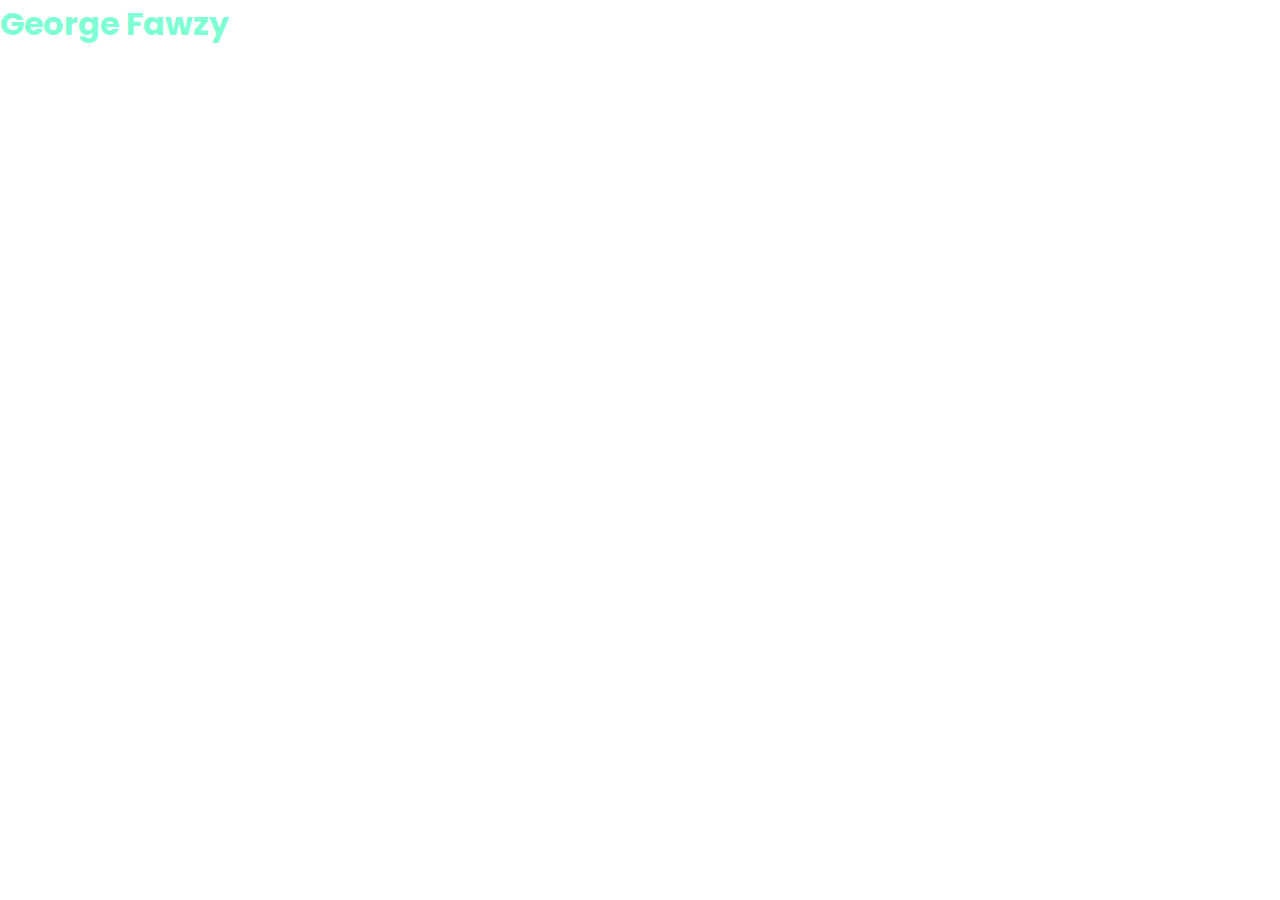
<file: ind.html>
<!DOCTYPE html>
<html lang="en">
<head>
    <meta charset="UTF-8">
    <meta name="viewport" content="width=device-width, initial-scale=1.0">
    <title>George</title>
    <link rel="icon"href="https://png.pngtree.com/element_our/sm/20180515/sm_5afb099d307d3.jpg"/>
    <link rel="stylesheet" href="style.css">
    <link rel="preconnect" href="https://fonts.googleapis.com">
<link rel="preconnect" href="https://fonts.gstatic.com" crossorigin>
<link href="https://fonts.googleapis.com/css2?family=Poppins:ital,wght@0,100;0,200;0,300;0,400;0,500;0,600;0,700;0,800;1,100;1,200;1,300;1,400;1,500;1,600;1,700;1,800&family=Rubik+Bubbles&display=swap" rel="stylesheet">
<style>
    h1{
        color: aquamarine;
        margin: 0%;
        display: flex;  
        padding: 0%;
.material-symbols-outlined {
  font-variation-settings:
  'FILL' 0,
  'wght' 400,
  'GRAD' 0,
  'opsz' 24
}


     
</style>
</head>
<body>
   <h1>George Fawzy</h1>
</body>
</html>
</file>
<file: style.css>
@import url('https://fonts.googleapis.com/css2?family=Poppins:ital,wght@0,100;0,200;0,300;0,400;0,500;0,600;0,700;0,800;1,100;1,200;1,300;1,400;1,500;1,600;1,700;1,800&display=swap');
*{
    font-family: 'Poppins', sans-serif;
    margin: 0;
    padding: 0;
    box-sizing: border-box;
    scroll-behavior: smooth; 
}


header{
    background-color: rgb(254, 57, 57);
    width: 100%;
    position: fixed;
    z-index: 999;
    display: flex;
    justify-content: space-between;
    align-items: center;
    padding: 10px 200px;

}
.logo{
    text-decoration: none;
    color: rgb(255, 255, 255);
    text-transform: uppercase;
    font-weight: 700;
    font-size: 1.8em;
    
}
.navigation{
    color:rgb(255, 255, 255);
    text-decoration: none;
    font-size: 1.1em;
    font-weight: 500;
    padding-left:30px;

}
.navigation a:hover{
    color: #f3f1f8;
}
</file>
